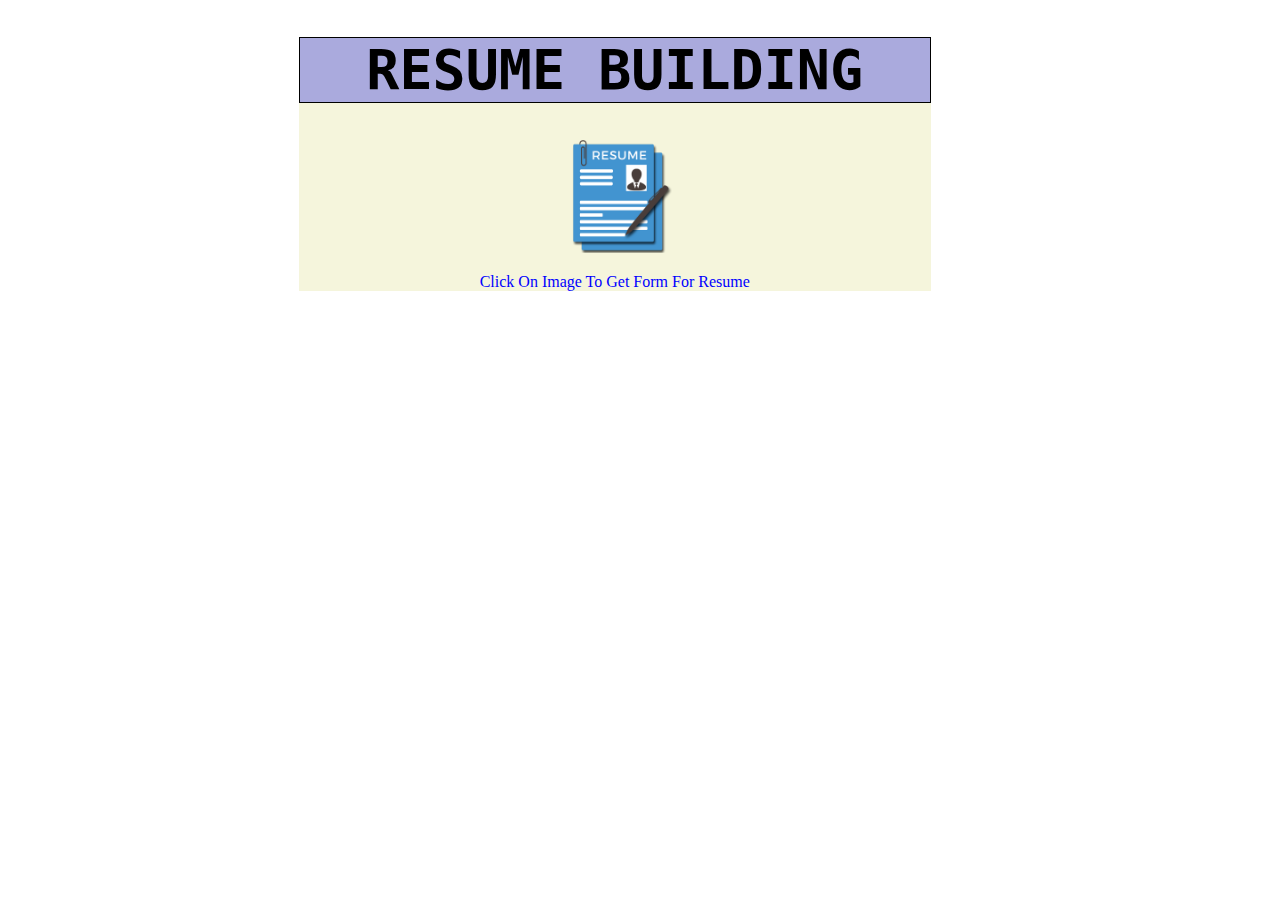
<file: index.html>
<!DOCTYPE HTML>
<html lang="en" div="ltr">
<meta charset="utf-8">
<meta name="viewport" content="width=device-width, initial-scale=1">
<head>
  <Title> :: First Page</title>
    <link rel="stylesheet" href="index.css">
    <link rel="apple-touch-icon" sizes="57x57" href="icon/apple-icon-57x57.png">
<link rel="apple-touch-icon" sizes="60x60" href="icon/apple-icon-60x60.png">
<link rel="apple-touch-icon" sizes="72x72" href="icon/apple-icon-72x72.png">
<link rel="apple-touch-icon" sizes="76x76" href="icon/apple-icon-76x76.png">
<link rel="apple-touch-icon" sizes="114x114" href="icon/apple-icon-114x114.png">
<link rel="apple-touch-icon" sizes="120x120" href="icon/apple-icon-120x120.png">
<link rel="apple-touch-icon" sizes="144x144" href="icon/apple-icon-144x144.png">
<link rel="apple-touch-icon" sizes="152x152" href="icon/apple-icon-152x152.png">
<link rel="apple-touch-icon" sizes="180x180" href="icon/apple-icon-180x180.png">
<link rel="icon" type="image/png" sizes="192x192"  href="icon/android-icon-192x192.png">
<link rel="icon" type="image/png" sizes="32x32" href="icon/favicon-32x32.png">
<link rel="icon" type="image/png" sizes="96x96" href="icon/favicon-96x96.png">
<link rel="icon" type="image/png" sizes="16x16" href="icon/favicon-16x16.png">
<link rel="manifest" href="icon/manifest.json">
<meta name="msapplication-TileColor" content="#ffffff">
<meta name="msapplication-TileImage" content="/ms-icon-144x144.png">
<meta name="theme-color" content="#ffffff">
    </head>
    <body>
    <div id="div1">  <h1 id="h1">
        RESUME BUILDING</h1>
      <a href="form.html" id="id1" >  <img id="img1" src="Resumepic.png"></a>
<p>Click On Image To Get Form For Resume</p></div>

<!-- card view design -->
<div class="main">
<!-- <div class="left">
  <img src="user.jpg" alt="image">
  <hr>
  <h3>Zameer</h3>
  <a href="resume.html"> <h3>PROFILE</h3></a>
  </div>
  <div class="right">
    <img src="user.jpg" alt="image" id="img">
    <hr>
    <h3>Zameer</h3>
    <a href="resume.html>" <h3>PROFILE</h3></a>
    </div> -->
    </div>


<script type="text/javascript" src="indexedDBget.js"></script>
<script>
if('serviceWorker' in navigator){
  navigator.serviceWorker.register('sw.js',{
    scope:'./'
  })
  .then(reg=>{
    console.log("success");
  })
  .catch(error=>{
    console.log("error");
  })
}
</script>
        <body>
          </html>
</file>
<file: index.css>
#h1{
    text-align: center;
        border: 1px solid black;
        background: #aad;
        font-size: 55px;
font-family: monospace
}
#img1{
  width: 18%;
margin-left: 42%;
}
  p{
    text-align: center;
    color: blue;
  }

#div1{
  width: 50%;
      margin-left: 23%;
      background: beige;
}
  @media (min-device-width:320px) and (max-device-width:480px) {
#div1{
  width: 74%;
margin-left: 13%;
background: beige;
}
#h1{
  font-size: 30px;
}
#img1{
  width: 42%;
margin-left: 32%;

}
}
/* cardstyles */
h1{
  text-align: center;
}
.main{
  width: 100%;
  display:flex;
  flex-wrap: wrap;
  justify-content: space-around;
}
.left{
  border:2px solid black;
  width: 20%;
  text-align: center;
  background-color: #aad;
  padding: 5px;
  margin: 1%;
  border-radius: 5%;
  font-size: 1em;
  font-family: monospace;

}

.right{
  margin-left: 20px;
  border:2px solid black;
  width: 20%;
  text-align: center;
  background-color: #aad;
  padding: 5px;
  border-radius: 5%;
  font-size: 20px;
  font-family: monospace;
}
.img{
      width: 180px;
      border-radius: 50%;
}
@media (min-device-width:320px) and (max-device-width:480px) {
.main{
width: 100%;
/* margin-left: 37px; */

}
.left{

      width:90%;
      margin: 1%;

    }
    .right{
      margin-top: 100vh;
  width: 70%;
  margin-left: 0%;
  position: relative;

}
img{
  width: 204px;
}
    }
    @media (min-device-width:481px) and (max-device-width:780px) {
    .main{
    width: 100%;
    margin-left: 37px;

    }
    .left{
          position:absolute;
          width: 40%;
          margin-left: 23%;

        }
        .right{
          margin-top: 40vh;
      width: 40%;
      margin-left: 23%;

      position: relative;

    }
        }
</file>
